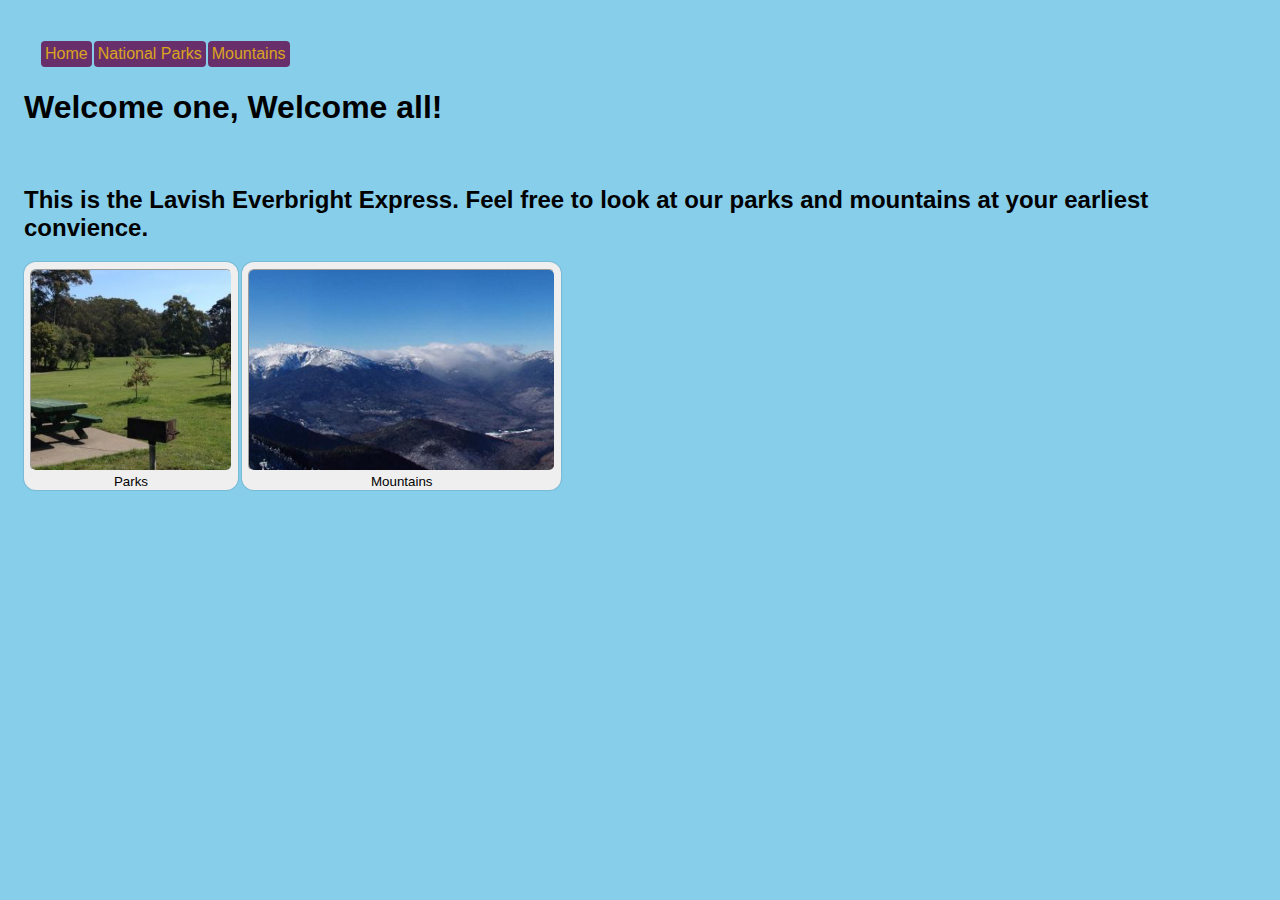
<file: index.html>
<!DOCTYPE html>
<html lang="en">
<head>
    <meta charset="UTF-8">
    <meta http-equiv="X-UA-Compatible" content="IE=edge">
    <meta name="viewport" content="width=device-width, initial-scale=1.0">
    <title>Enjoy</title>
    <!-- CSS only -->
    <link href="https://cdn.jsdelivr.net/npm/bootstrap@5.2.2/dist/css/bootstrap.min.css" rel="stylesheet" integrity="sha384-Zenh87qX5JnK2Jl0vWa8Ck2rdkQ2Bzep5IDxbcnCeuOxjzrPF/et3URy9Bv1WTRi" crossorigin="anonymous">

    <link rel="stylesheet" href="styles/main.css">
    <script src="scripts/main.js"></script>
</head>
<body class="home">
    <nav id="nav"></nav>
    <h1>Welcome one, Welcome all!</h1>
    <br>
    <h2>This is the Lavish Everbright Express. Feel free to look at our parks and mountains at your
        earliest convience.
    </h2>
    <a href="parks.html">
        <button>
            <img src="images/parks.jpg"><br>
            Parks
        </button>
    </a>
    <a href="mountains.html">
        <button>
            <img src="images/CDome-StoryImage.jpg"><br>
            Mountains
        </button>
    </a>
    
</body>
</html>
</file>
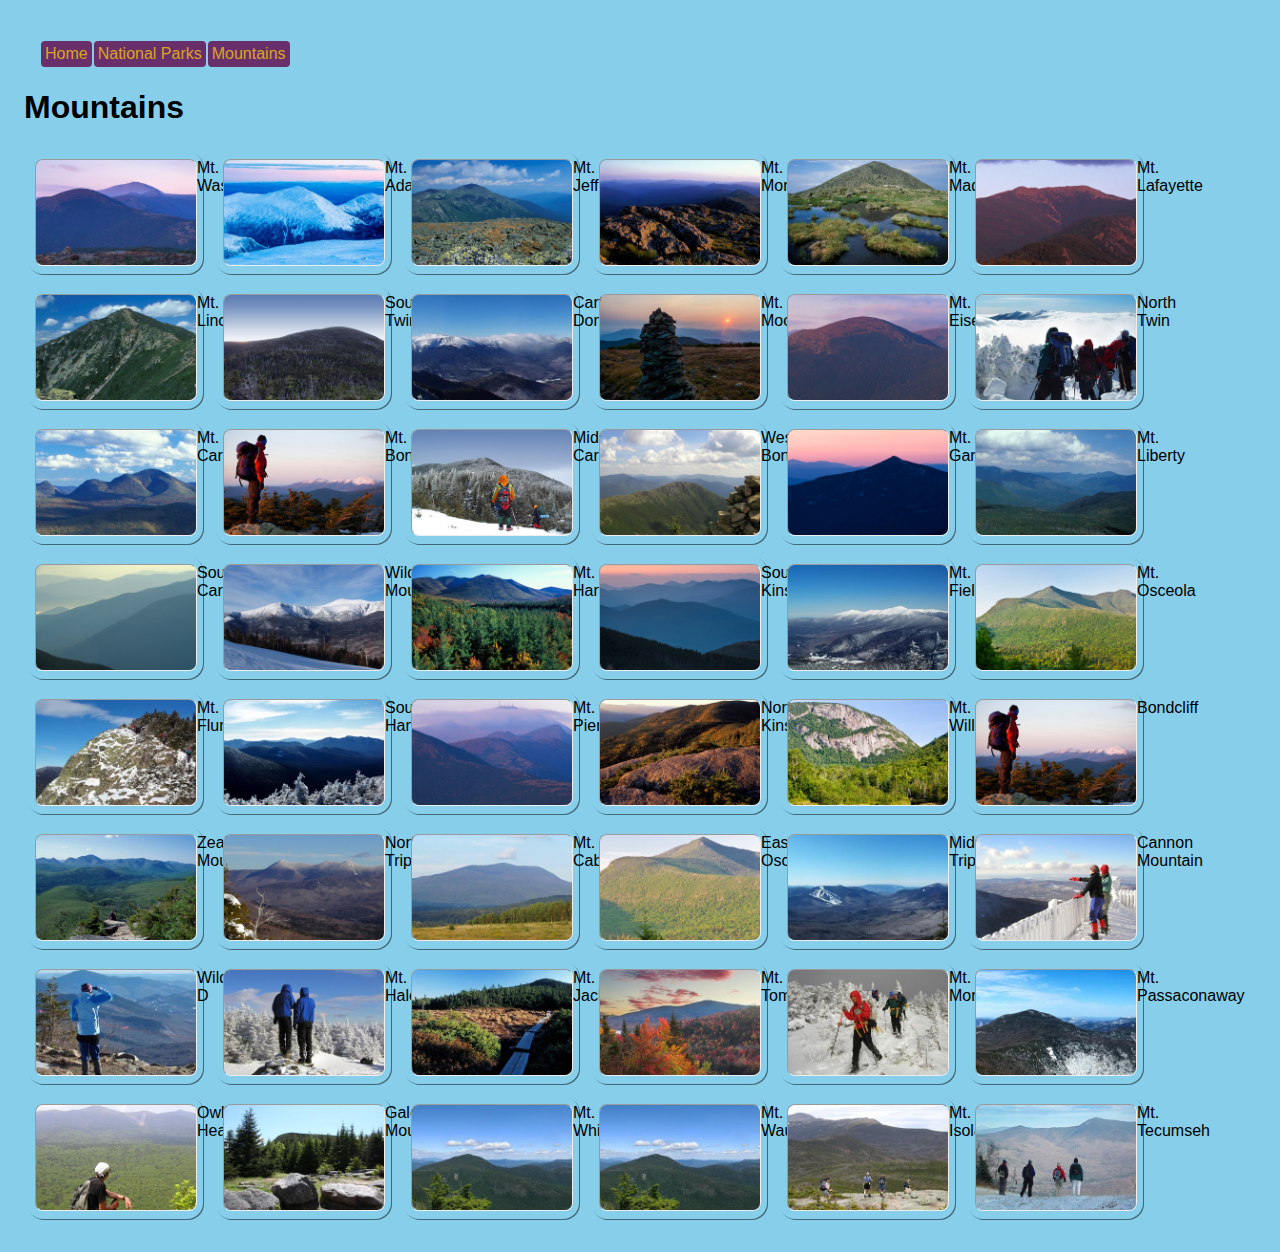
<file: mountains.html>
<!DOCTYPE html>
<html lang="en">
<head>
    <meta charset="UTF-8">
    <meta http-equiv="X-UA-Compatible" content="IE=edge">
    <meta name="viewport" content="width=device-width, initial-scale=1.0">
    <title>Enjoy</title>
    <!-- CSS only -->
    <link href="https://cdn.jsdelivr.net/npm/bootstrap@5.2.2/dist/css/bootstrap.min.css" rel="stylesheet" integrity="sha384-Zenh87qX5JnK2Jl0vWa8Ck2rdkQ2Bzep5IDxbcnCeuOxjzrPF/et3URy9Bv1WTRi" crossorigin="anonymous">

    <link rel="stylesheet" href="styles/main.css">
    <script src="data/mountainData.js"></script>
    <script src="scripts/main.js"></script>
    <script src="scripts/mountains.js"></script>
    
    
</head>
<body>
    <nav id="nav"></nav>
    <h1>Mountains</h1>
</body>
</html>
</file>
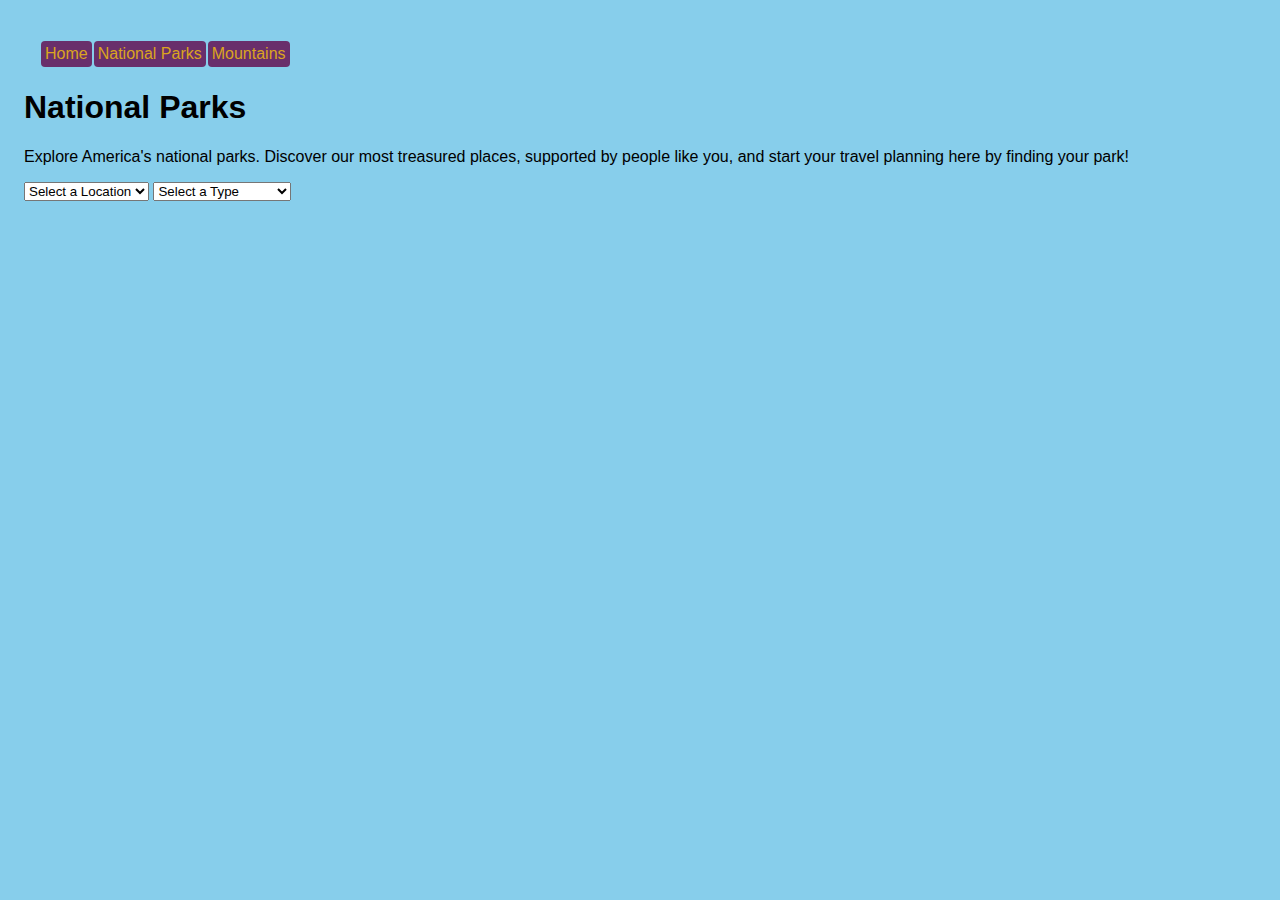
<file: parks.html>
<!DOCTYPE html>
<html lang="en">
<head>
    <meta charset="UTF-8">
    <meta http-equiv="X-UA-Compatible" content="IE=edge">
    <meta name="viewport" content="width=device-width, initial-scale=1.0">
    <title>Enjoy</title>
    <!-- CSS only -->
    <link href="https://cdn.jsdelivr.net/npm/bootstrap@5.2.2/dist/css/bootstrap.min.css" rel="stylesheet" integrity="sha384-Zenh87qX5JnK2Jl0vWa8Ck2rdkQ2Bzep5IDxbcnCeuOxjzrPF/et3URy9Bv1WTRi" crossorigin="anonymous">

    <link rel="stylesheet" href="styles/main.css">
    <script src="data/locationData.js"></script>
    <script src="data/parkTypeData.js"></script>
    <script src="data/nationalParkData.js"></script>
    <script src="scripts/main.js"></script>
    <script src="scripts/parks.js"></script>
</head>
<body>
    <nav id="nav"></nav>
    <h1>National Parks</h1>
    <p class="lead text-muted">Explore America's national parks. Discover our most treasured places,
        supported by people like you, and start your travel planning here by finding your park!</p>
    <select id="location" value=""><option value="">Select a Location</option></select>
    <select id="type" value=""><option value="">Select a Type</option></select>
    
    <div id="results"></div>
</body>
</html>
</file>
<file: styles/main.css>
body{
    padding: 1em;
    background-color: skyblue;
    font-family: 'Trebuchet MS', 'Lucida Sans Unicode', 'Lucida Grande', 'Lucida Sans', Arial, sans-serif;
    background-image: url ("/images/city.png");
    background-repeat: no-repeat;
    background-size: cover;
    background-position: center;
}
nav{
    display: block;
    margin: 1em
}
a{
    text-decoration: none;
}
nav a{
    background-color: rgb(105, 47, 107);
    color: goldenrod;
    font-size: 1em;
    padding: 0.25em;
    margin: 1px;
    border-radius: 0.25em;
    display: inline-block;
}
.card{
    margin: 3px 9px 9px 3px;
    padding: 0.5rem;
    border-radius: 1rem;
    width: 160px;
    min-height: 80px;
    display: inline-flex;
    box-shadow: 1px 1px 0px 0px rgba(0,0,0,0.5);
}
.card img{
    width: 100%;
    object-fit: contain;
    border-radius: 0.5rem;
    border: 1px inset;
}
.home img{
    margin-top: 6px;
    max-width: 40vw;
    border-radius: 6px;
    border: 1px inset;
    height: 200px;
    object-fit: cover;
}
.home button{
    border: none;
    border-radius: 12px;
    box-shadow: 0 0 1px 1px rgba(0,0,0,0.1);
}
</file>
